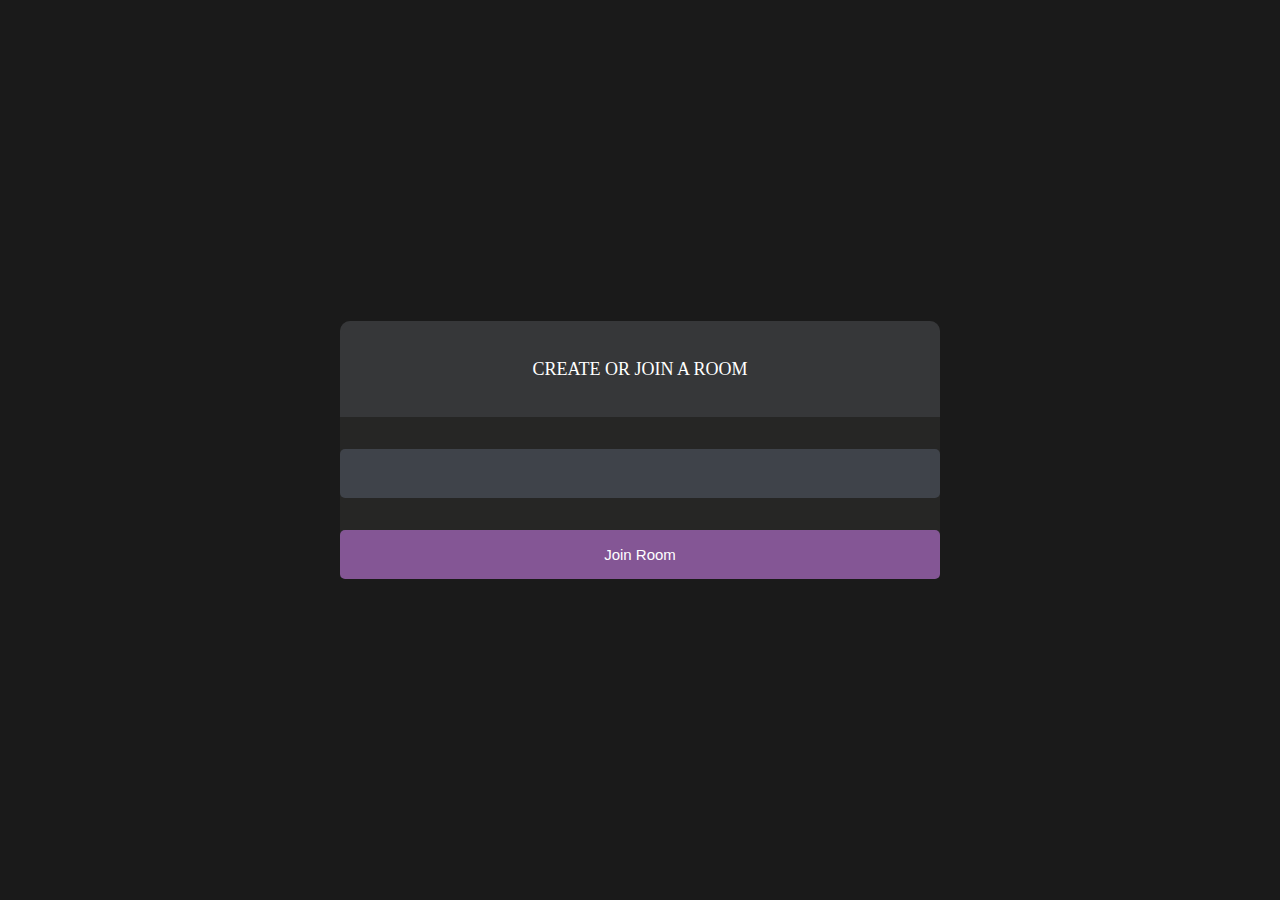
<file: index.html>
<!DOCTYPE html>
<html lang="en">
<head>
    <meta charset="UTF-8">
    <meta http-equiv="X-UA-Compatible" content="IE=edge">
    <meta name="viewport" content="width=device-width, initial-scale=1.0">
    <title>VideoChat</title>
    <link rel="stylesheet" type="text/css" media="screen" href="main.css">

</head>
<body>
    <div id="videos">
        <video class="video-player" id="user-1" autoplay playsinline></video>
        <video class="video-player" id="user-2" autoplay playsinline></video>
    </div>


    <div id="controls"> 
        <div class="control-container" id="camera-btn">
            <img src="icons/camera.png">
        </div>

        <div class="control-container" id="mic-btn">
            <img src="icons/mic.png">
        </div>
        <a href="lobby.html">

        <div class="control-container" id="leave-btn">
            <img src="icons/phone.png">
        </div>

        </a>

    </div>

</body>
<script src="agora-rtm-sdk-1.4.5.js"></script>

<script src="main.js"></script>
</html>
</file>
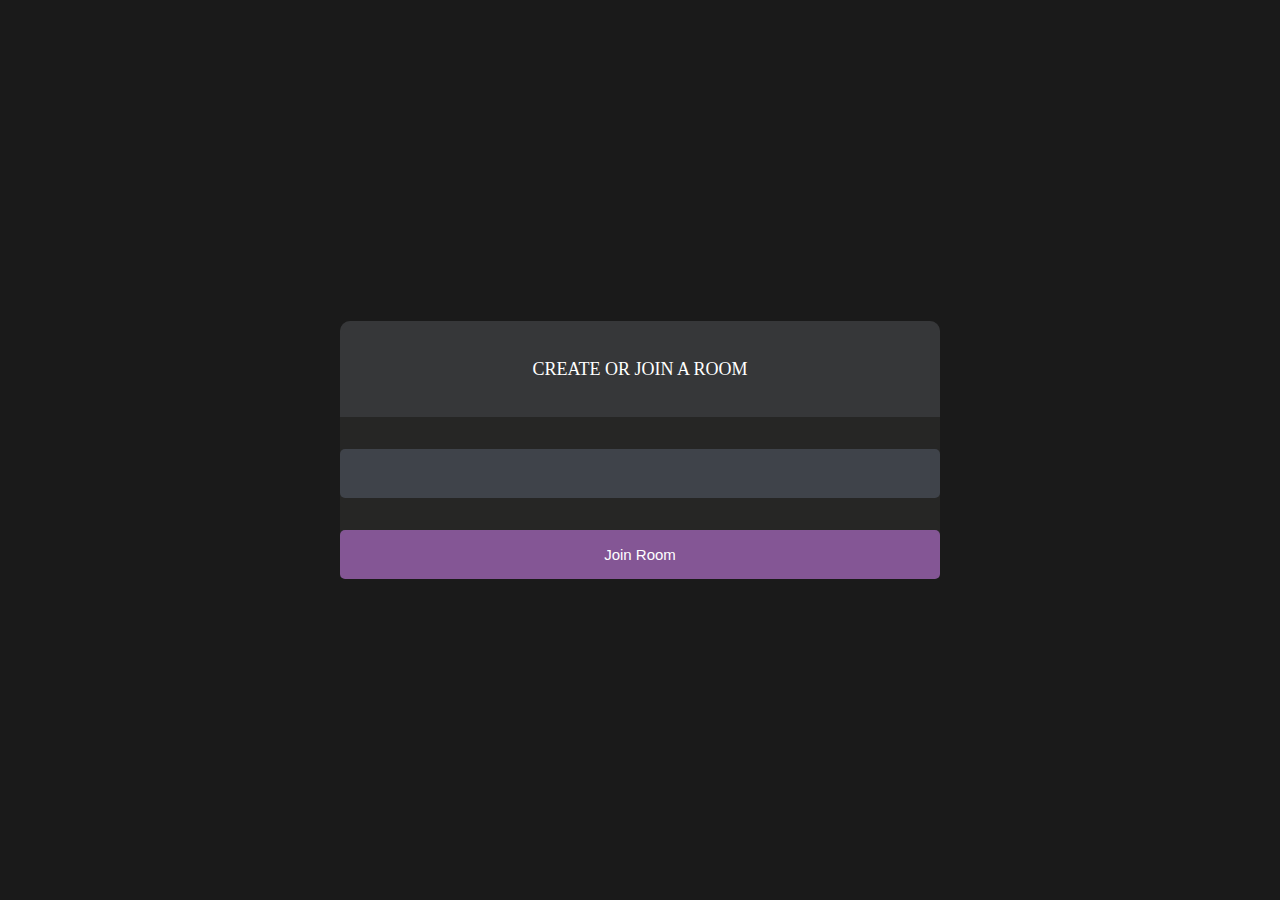
<file: lobby.html>
<!DOCTYPE html>
<html lang="en">
<head>
    <meta charset="UTF-8">
    <meta http-equiv="X-UA-Compatible" content="IE=edge">
    <meta name="viewport" content="width=device-width, initial-scale=1.0">
    <link rel="stylesheet" type="text/css" media="screen" href="lobby.css">
    
    <title>VideoChat</title>
</head>
<body>


    <main id="lobby-container">
        <div id="form-container">
            <div id="form__container__header">
                <p>CREATE OR JOIN A ROOM</p>
            </div>
            <div id="form__content__wrapper">
                
    <form id="join-form">
        <input type="text" name="invite_link" required/>
        <input type="submit" value="Join Room"/>
    </form>
    
            </div>
        </div>
    </main>

</body>

<script>
    let form = document.getElementById('join-form')
    form.addEventListener('submit', (e) => {
        e.preventDefault()
        let inviteCode = e.target.invite_link.value
        window.location = `index.html?room=${inviteCode}`
    })
</script>
</html>
</file>
<file: main.css>
*{
    margin: 0;
    padding: 0;
    box-sizing: border-box;

}

#videos{
    display: grid;
    grid-template-columns: 1fr;
    height: 100vh;
    overflow: hidden;
}
.video-player{
    background-color: black;
    width: 100%;
    height: 100%;
    object-fit: cover;
}

#user-2{
    display: none;
    
}

.smallFrame{
    position: fixed;
    top: 20px;
    left: 20px;
    height: 170px;
    width: 300px;
    border-radius: 5px;
    border: 2px solid #b366f9;
    -webkit-box-shadow: 3px 3px 15px -1px rgba(0,0,0,0.77);
    box-shadow: 3px 3px 15px -1px rgba(0,0,0,0.77);
    z-index: 999;

}

#controls{
    position: fixed;
    bottom: 20px;
    left: 50%;
    transform: translate(-50%);
    display: flex;
    gap: 1em;
}

.control-container{
    background-color: rgb(179, 102, 249, .9);
    padding: 20px;
    border-radius: 50%;
    display: flex;
    justify-content: center;
    align-items: center;
    cursor: pointer;

}

.control-container img{
    height: 30px;
    width: 30px;
}

#leave-btn{
    background-color: rgb(255,80,80, 1);
}

@media  screen and (max-width:600px) {
    .smallFrame{
        height: 80px;
        width: 120px;
    }

    .control-container img{
        height: 20px;
        width: 20px;
    }
    
}
</file>
<file: lobby.css>
body{
    background-color: #1a1a1a;
    color: #fff;
}
#form-container{
    width: 90%;
    max-width: 600px;
    border-radius: 10px;
    background-color: #262625;
    position: fixed;
    top: 50%;
    left: 50%;
    transform: translate(-50%, -50%);
}

#form__container__header{
    border-radius: 10px 10px 0 0;
    padding: 30px;
    text-align: center;
    background-color: #363739;
    margin: 0;
    font-size: 18px;
    font-size: 300;
    line-height: 0;
}

#form__container__wrapper{
    padding: 20px;
}

input {
    box-sizing: border-box;
    color:#fff;
    width: 100%;
    margin: 0;
    border: none;
    border-radius: 5px;
    padding: 16px 20px;
    font-size: 15px;
    background-color: #3f434a;
    margin-top: 32px;

}

input[type='submit']{
    background-color: #845695;
}
</file>
